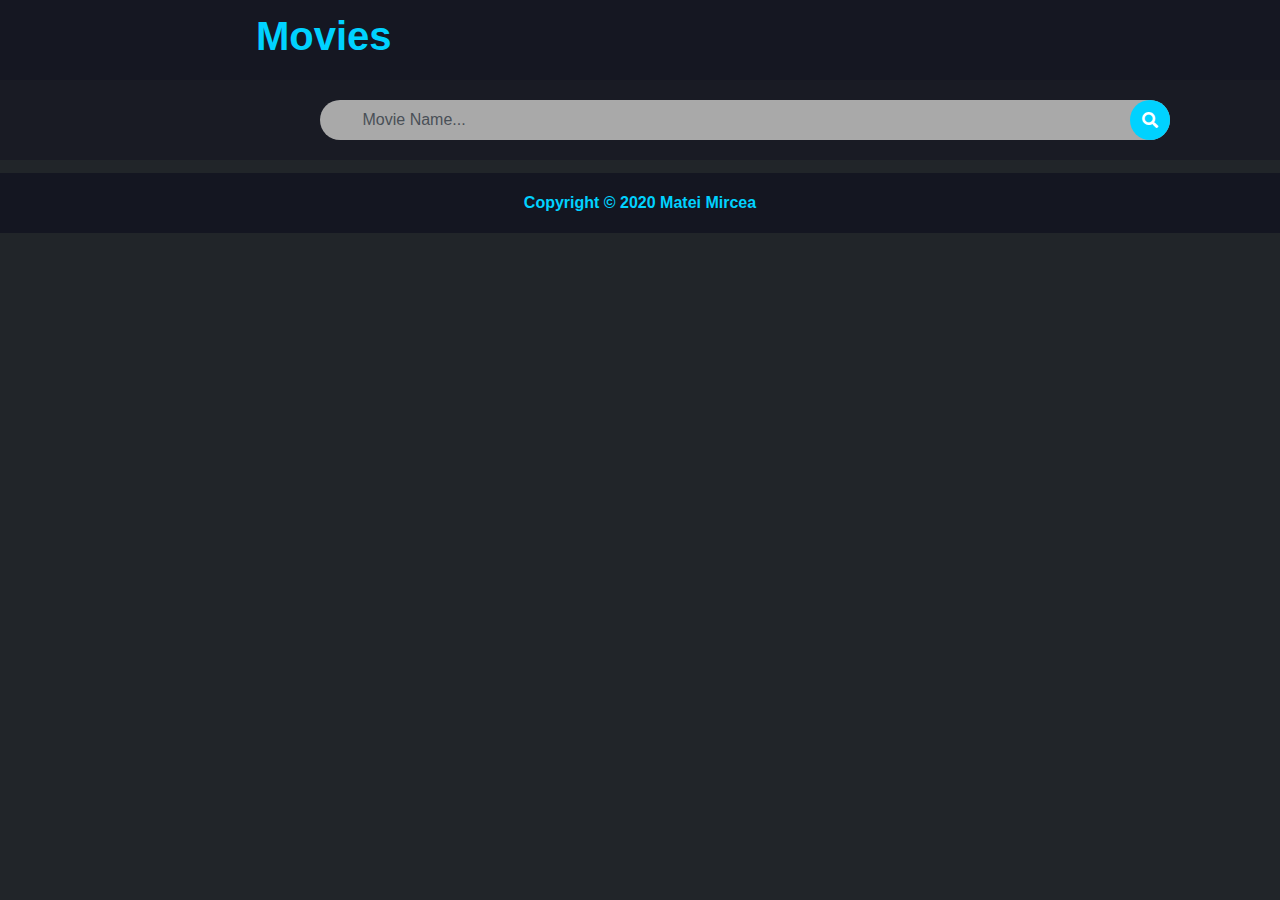
<file: index.html>
<!DOCTYPE html>
<html lang="en">
<head>
    <!-- META TAGS -->
    <meta charset="UTF-8">
    <meta name="viewport" content="width=device-width, initial-scale=1, shrink-to-fit=no">
    <meta http-equiv="X-UA-Compatible" content="IE=edge">
    <!-- SHORTCUT ICON -->
    <link rel="shorcut icon" type="image/png" href="img/images.png">
    <!-- TITLE -->
    <title>Movies</title>
    <!-- STYLESHEET-->
    <link rel="stylesheet" type="text/css" href="https://cdnjs.cloudflare.com/ajax/libs/font-awesome/5.13.0/css/all.min.css">
    <link rel="stylesheet" href="css/bootstrap.min.css">
    <link rel="stylesheet" href="css/main.css">
</head>
<body>

<header>
    <h1><a href="index.html">Movies</a></h1>
</header>

<div class="first-result"></div>

<form>
   <div class="form-group">
       <input type="text" id="inputValue" placeholder="Movie Name...">
       <button type="submit" id="search"><i class="fas fa-search"></i></button>
   </div>
</form>


<div id="movies-searchable"></div>

<div id="nowPlaying"></div>

<div id="movies-popular"></div>

<footer><p>Copyright © 2020 Matei Mircea</p></footer>

<script src="src/jquery.min.js"></script>
<script src="src/bootstrap.min.js"></script>
<script src="src/main.js"></script>

</body>
</html>
</file>
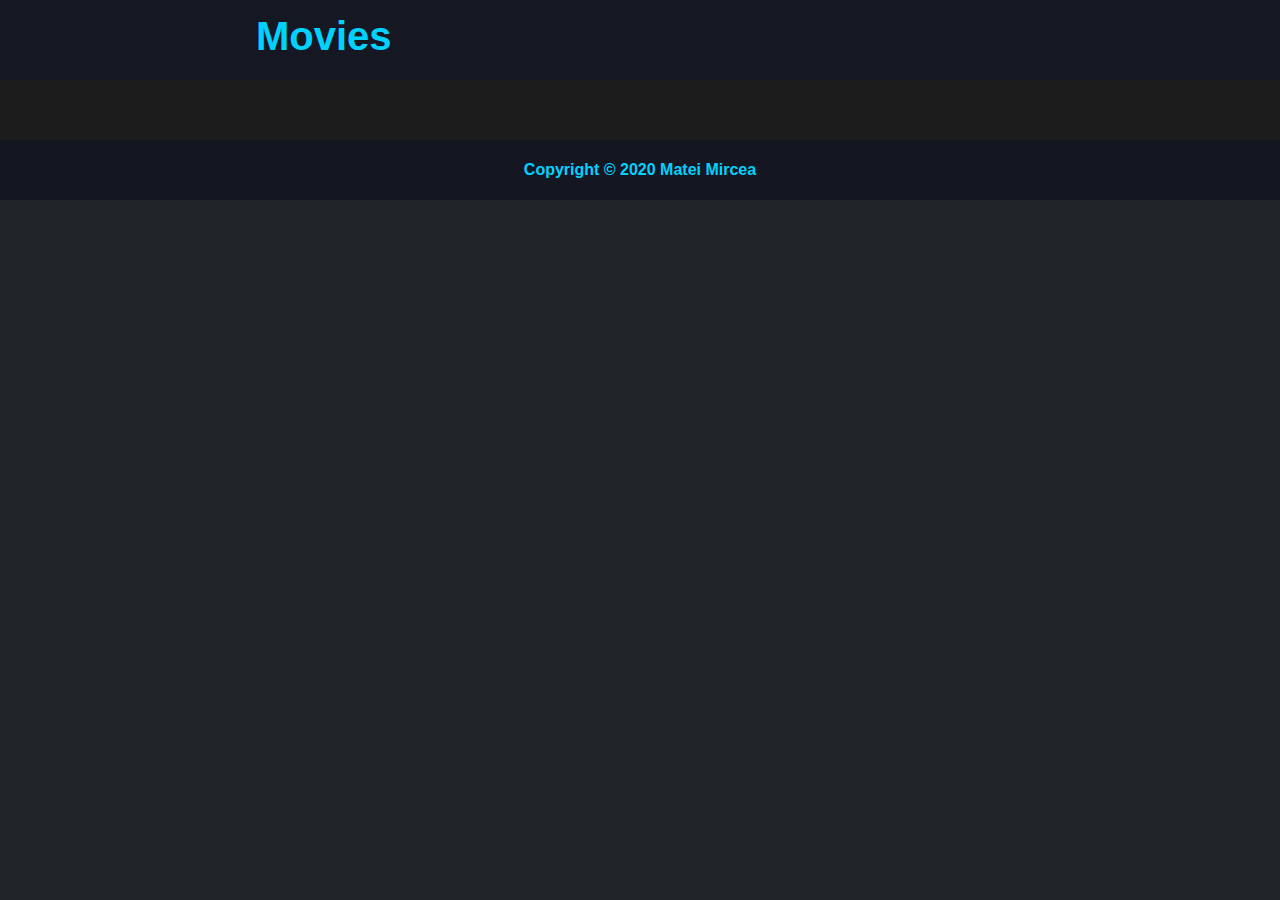
<file: movies.html>
<!DOCTYPE html>
<html lang="en">
<head>
    <!-- META TAGS -->
    <meta charset="UTF-8">
    <meta name="viewport" content="width=device-width, initial-scale=1, shrink-to-fit=no">
    <meta http-equiv="X-UA-Compatible" content="IE=edge">
    <!-- SHORTCUT ICON -->
    <link rel="shorcut icon" type="image/png" href="img/images.png">
    <!-- TITLE -->
    <title>Details</title>
    <!-- STYLESHEET-->
    <link rel="stylesheet" type="text/css" href="https://cdnjs.cloudflare.com/ajax/libs/font-awesome/5.13.0/css/all.min.css">
    <link rel="stylesheet" href="css/bootstrap.min.css">
    <link rel="stylesheet" href="css/movies.css">
</head>
<body>
<div class="navigation">
    <h1><a href="index.html">Movies</a></h1>
</div>

<div id="home"></div>

<div id="over" class="container-fluid"> </div>

<div id="crews" class="container-fluid"> </div>

<div id="actors" class="container-fluid"></div>


<footer><p>Copyright © 2020 Matei Mircea</p></footer>

<script src="src/jquery.min.js"></script>
<script src="src/bootstrap.min.js"></script>
<script src="src/movies.js"></script>

</body>
</html>
</file>
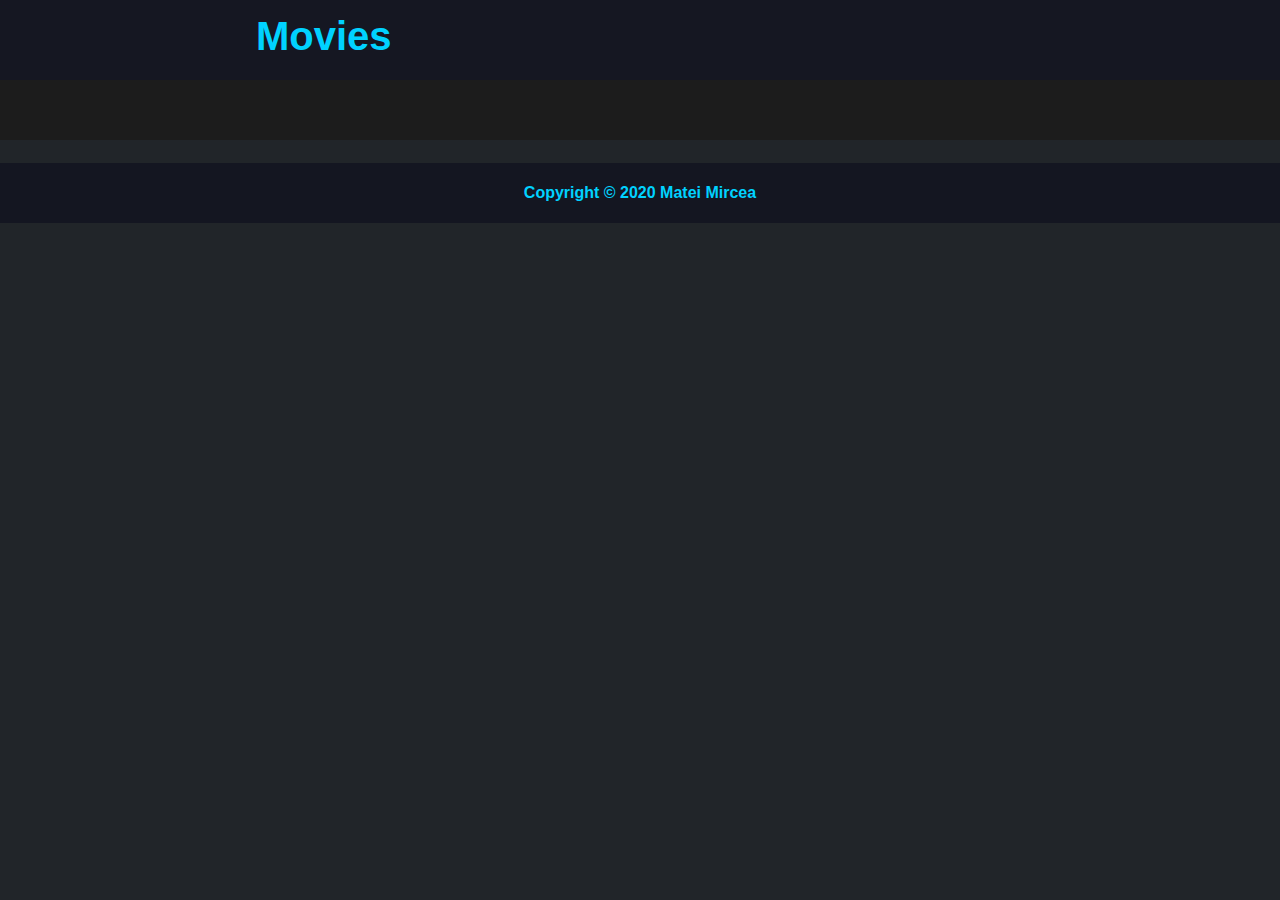
<file: profile.html>
<!DOCTYPE html>
<html lang="en">
<head>
    <!-- META TAGS -->
    <meta charset="UTF-8">
    <meta name="viewport" content="width=device-width, initial-scale=1, shrink-to-fit=no">
    <meta http-equiv="X-UA-Compatible" content="IE=edge">
    <!-- SHORTCUT ICON -->
    <link rel="shorcut icon" type="image/png" href="img/images.png">
    <!-- TITLE -->
    <title>Biography</title>
    <!-- STYLESHEET-->
    <link rel="stylesheet" type="text/css" href="https://cdnjs.cloudflare.com/ajax/libs/font-awesome/5.13.0/css/all.min.css">
    <link rel="stylesheet" href="css/bootstrap.min.css">
    <link rel="stylesheet" href="css/profile.css">
</head>
<body>
<div class="navigation">
    <h1><a href="index.html">Movies</a></h1>
</div>

<div id="movie"></div>

<div id="media" class="container">

    <div id="content" class="row">

        <div id="left-column" class="col-3"> </div>

        <div id="center-column" class="col-8"> </div>

    </div>

</div>

<footer><p>Copyright © 2020 Matei Mircea</p></footer>

<script src="src/jquery.min.js"></script>
<script src="src/bootstrap.min.js"></script>
<script src="src/profile.js"></script>
</body>
</html>
</file>
<file: css/main.css>
/*General*/
a:hover, a:focus {
    text-decoration: none;
    outline: none;
}

html {
    padding: 0; margin: 0;
    height: 100%;
}
body {
    padding: 0; margin: 0;
    font-family: 'Source Sans Pro', Arial, sans-serif;
    min-height: 100%;
    background-color: rgba(33, 37, 41, 1);
}
header {
    display: flex; justify-content: left; align-items: center;
    padding: 0; margin: 0;
    width: 100%;  height: 80px;
    background-color: rgba(20, 22, 33, 0.9);
    text-align: left;
}

header h1 {
    margin-left: 20%;
    display: block; padding: 0;
    font-weight: 800;
}
header h1 a {
    color: #00d2ff;
}
header h1 a:hover { color: #00d2ff;
    padding: 0; margin: 0;
}
#output {
    color: greenyellow;
    text-align: left;
    padding-left: 10%;
    background: linear-gradient(to bottom, darkred, rgba(0, 0, 0, 0.7));
}

form {
    background-color: rgba(20, 22, 33, 0.6);
    text-align: center;
    margin: 0; padding: 0;
    width: 100%;
    display: flex; justify-content: left;
}
.form-group {
    color: #495057; background-color: darkgrey;
    width: 850px; border-radius: 20px;
    padding: 0; margin: 20px 20px 20px 25%;
    display: flex; justify-content: left; align-content: center;
}
#inputValue::placeholder {
    color: #495057;
}
#inputValue {
    color: white; background: transparent;
    border: none;
    padding: 0; margin: 0 0 0 5%;
    width: calc(100% - 40px);
    font-size: 1rem; font-weight: 400; text-transform: capitalize;
}
#search {
    display: flex; justify-content: center; align-items: center;
    border: none; outline: none;
    padding: 10px; margin: 0;
    color: white; background-color: #00d2ff;
    font-weight: 400;  border-radius: 20px;
    text-align: center; cursor: pointer;
    width: 40px; height: 40px;
}
#search .fa-search { font-size: 16px;
    width: 25px; height: 25px;
    padding: 5px;
    display: flex; justify-content: center; align-items: center;
}
#resultat {
    text-align: left; width: 100%;
    font-size: 30px;
    color: #00d2ff;
    margin-left: 20%; margin-top: 1%; margin-bottom: 1%;
 }

.first-result {
    width: 100%; height: 100%;
    padding: 0; margin: 0;
}
.first-background {
    padding: 0; margin: 0;
    background-size: 100%, cover !important;
    background-position: center, center !important;
    background-repeat: no-repeat;
    width: 100%;
    height: 600px;
    position: relative;
}

.first-result-text {
    color: #fff; max-width: 700px; max-height: 100px;
    position: absolute; bottom: 200px; left: 25%;
    margin-right: 20px;
}
.first-result-text h1 { margin: 0;
    font-size: 48px;
}
.first-result-text p { margin: 0;
    font-size: 22px;
    line-height: 26px;
}

/*Movie Search Container*/
#movies-searchable {
    margin: 0 auto;
    display: flex; justify-content: center; align-items: center; flex-wrap: wrap;
}
.chit-chat {
    margin: 5px;
    display: inline; position: relative;
    height: 300px; width: 360px;
    border: 2px solid grey;
    box-shadow: 0 2px 8px rgba(238,238,238, 1);
}
.image-poster {
    position: absolute; left: 0; top: 0;
    width: 200px; height: 100%;
}
.right {
    position: absolute; right: 0; top: 2%;
    width: 42%; height: 43%;
}
.right2 {
    position: absolute; right: 0; top: 45%;
    display: flex; flex-direction: column;
    height: 55%;
    width: 42%;  padding-right: 1%;
}
.title {
    font-weight: 600;
    font-size: 16px; color: white;
    width: 140px; padding: 0; margin-bottom: 1%;
}
.an {
    color: #00d2ff;
    border: 3px inset rgba(0, 82.4, 100, 0.5); padding: 0;
}
.view-more {
    width: 80px; height: 20px;
    color: #00d2ff;
    margin: 5% 0 0;
    display: flex; flex-direction: column; align-items: center; justify-content: center;
}
.view-more a {
    width: 100%;
}
.view-more a:hover {
    cursor: pointer;
}
.view-more a:hover,  .view-more a:visited {
    text-decoration: none;
    outline: none;
}
.plot {
    color: white; font-size: 14px;
    display: flex; flex-direction: column; align-items: center; justify-content: center;
    width: 145px;
    height: 50%;
}


/*Popular Movies Container*/
h1#popular-resultat {
    text-align: left; width: 100%;
    font-size: 30px;
    color: #00d2ff;
    margin-left: 20%; margin-top: 1%; margin-bottom: 1%;
}
#movies-popular {
    margin-bottom: 1%;
    display: flex; 
    justify-content: center; align-items: center; flex-wrap: wrap;
}

.popular-chit-chat {
    margin: 5px;
    display: inline; position: relative;
    height: 300px; width: 360px;
    border: 2px solid grey;
    box-shadow: 0 2px 8px rgba(238,238,238, 1);
}
.popular-image-poster {
    position: absolute; left: 0; top: 0;
    width: 200px; height: 100%;
}
.popular-right {
    position: absolute; right: 0; top: 2%;
    width: 42%; height: 43%;
}
.popular-right2 {
    position: absolute; right: 0; top: 45%;
    display: flex; flex-direction: column;
    height: 55%;
    width: 42%;  padding-right: 1%;
}
.popular-title {
    font-weight: 600;
    font-size: 16px; color: white;
    width: 140px; padding: 0; margin-bottom: 1%;
}
.popular-an {
    color: #00d2ff;
    border: 3px inset rgba(0, 82.4, 100, 0.5); padding: 0;
}
.popular-plot {
    color: white; font-size: 14px;
    display: flex; flex-direction: column; align-items: center; justify-content: center;
    width: 145px;
    height: 50%;
}


/*Now Playing Movies Container*/
#nowPlaying {
    display: flex;
    justify-content: center; align-items: center; flex-wrap: wrap;
}
h1#nowPlaying-resultat {
    text-align: left; width: 100%;
    font-size: 30px;
    color: #00d2ff;
    margin-left: 20%; margin-top: 1%; margin-bottom: 1%;
}
.now-chit-chat {
    margin: 5px;
    display: inline; position: relative;
    height: 300px; width: 360px;
    border: 2px solid grey;
    box-shadow: 0 2px 8px rgba(238,238,238, 1);
}
.now-image-poster {
    position: absolute; left: 0; top: 0;
    width: 200px; height: 100%;
}
.now-right {
    position: absolute; right: 0; top: 2%;
    width: 42%; height: 43%;
}
.now-right2 {
    position: absolute; right: 0; top: 45%;
    display: flex; flex-direction: column;
    height: 55%;
    width: 42%;  padding-right: 1%;
}
.now-title {
    font-weight: 600;
    font-size: 16px; color: white;
    width: 140px; padding: 0; margin-bottom: 1%;
}
.now-an {
    color: #00d2ff;
    border: 3px inset rgba(0, 82.4, 100, 0.5); padding: 0;
}
.now-plot {
    color: white; font-size: 14px;
    display: flex; flex-direction: column; align-items: center; justify-content: center;
    width: 145px;
    height: 50%;
}



/* Footer */
footer {
    display: flex; justify-content: center; align-items: center;
    position: relative; bottom: 0; left: 0; right: 0;
    padding: 0; margin: 0;
    width: 100%; height: 60px;
    background-color: rgba(20, 22, 33, 1);
}

footer p {
    color: #00d2ff; font-weight: 600;
    padding: 0; margin: 0;
}


/* Media Queries*/

/* Extra small*/
@media (max-width: 575.98px) {
    .first-result-text {
        max-width: 700px; max-height: 150px;
        position: absolute; bottom: 120px; left: 5%;
        margin-right: 20px;
    }
    .first-result-text h1 { margin: 0;
        font-size: 30px;
    }
    .first-result-text p { margin: 0;
        font-size: 16px;
        line-height: normal;
    }
    .form-group { width: 100%;
        max-width: 850px; border-radius: 20px;
        padding: 0;
        margin: 20px;
        display: flex; justify-content: center; align-content: center;
    }
     .now-right {
        position: absolute; right: 15%; top: 2%; left: 63%;
        height: 43%; max-width: 35%;
        margin: 0;
    }
    .now-title {
        max-width: 115px;
    }
    .now-right2 {
        position: absolute; right: 15%; top: 45%; left: 63%;
        display: flex; flex-direction: column;
        height: 55%; max-width: 35%;
        margin: 0;
    }
    .now-plot {
        max-width: 110px;
    }
    .view-more {
        margin-top: 10%;
    }

    #inputValue {
        color: white; background: transparent;
        border: none;
        padding: 0; margin: 0 0 0 5%;
        width: calc(100% - 40px);
        font-size: 1rem; font-weight: 400; text-transform: capitalize;
    }

    #nowPlaying {
        padding: 0; margin-left: 5%;
        display: flex; justify-content: left; align-items: center; flex-wrap: wrap;
    }

    #nowPlaying h1#nowPlaying-resultat {
        text-align: left; width: 100%;
        font-size: 26px;
        color: #00d2ff;
        margin-left: 5%; margin-top: 1%; margin-bottom: 1%;
    }
    #movies-popular {
        padding: 0; margin-left: 5%;
        display: flex; justify-content: left; align-items: center; flex-wrap: wrap;
    }
    #movies-popular h1#popular-resultat {
        text-align: left; width: 100%;
        font-size: 26px;
        color: #00d2ff;
        margin-left: 5%; margin-top: 1%; margin-bottom: 1%;
    }
     .popular-right {
        position: absolute; right: 15%; top: 2%; left: 63%;
        height: 43%; max-width: 35%;
        margin: 0;
    }
    .popular-title {
        max-width: 115px;
    }
    .popular-right2 {
        position: absolute; right: 15%; top: 45%; left: 63%;
        display: flex; flex-direction: column;
        height: 55%; max-width: 35%;
        margin: 0;
    }
    .popular-plot {
        max-width: 110px;
    }
}

/* Small*/
@media (min-width: 576px) and (max-width: 767.98px) {
    .first-result-text {
        max-width: 700px; max-height: 100px;
        position: absolute; bottom: 100px; left: 5%;
        margin-right: 20px;
    }
    .first-result-text h1 { margin: 0;
        font-size: 30px;
    }
    .first-result-text p { margin: 0;
        font-size: 16px;
        line-height: normal;
    }
    .form-group { width: 100%;
        max-width: 850px; border-radius: 20px;
        padding: 0;
        margin: 20px;
        display: flex; justify-content: center; align-content: center;
    }

    #inputValue {
        color: white; background: transparent;
        border: none;
        padding: 0; margin: 0 0 0 5%;
        width: calc(100% - 40px);
        font-size: 1rem; font-weight: 400; text-transform: capitalize;
    }
    #nowPlaying {
        padding: 0; margin-left: 5%;
        display: flex; justify-content: center; align-items: center; flex-wrap: wrap;
    }

    #nowPlaying h1#nowPlaying-resultat {
        text-align: left; width: 100%;
        font-size: 26px;
        color: #00d2ff;
        margin-left: 5%; margin-top: 1%; margin-bottom: 1%;
    }
    #movies-popular {
        padding: 0; margin-left: 5%;
        display: flex; justify-content: center; align-items: center; flex-wrap: wrap;
    }
    #movies-popular h1#popular-resultat {
        text-align: left; width: 100%;
        font-size: 26px;
        color: #00d2ff;
        margin-left: 5%; margin-top: 1%; margin-bottom: 1%;
    }
}

/* Medium*/
@media (min-width: 768px) and (max-width: 991.98px) {
    .first-result-text {
        max-width: 700px; max-height: 100px;
        position: absolute; bottom: 150px; left: 5%;
        margin-right: 20px;
    }
    .first-result-text h1 { margin: 0;
        font-size: 30px;
    }
    .first-result-text p { margin: 0;
        font-size: 20px;
        line-height: normal;
    }
    .form-group { width: 100%;
        max-width: 850px; border-radius: 20px;
        padding: 0;
        margin: 20px 20px 20px 5%;
        display: flex; justify-content: center; align-content: center;
    }

    #nowPlaying {
        padding: 0; margin-left: 5%;
        display: flex; justify-content: left; align-items: center; flex-wrap: wrap;
    }

    #nowPlaying h1#nowPlaying-resultat {
        text-align: left; width: 100%;
        color: #00d2ff;
        margin-left: 5%;
        margin-top: 1%; margin-bottom: 1%;
    }
    #movies-popular {
        padding: 0; margin-left: 5%;
        /*margin: 0 auto;*/
        display: flex; justify-content: left; align-items: center; flex-wrap: wrap;
    }
    #movies-popular h1#popular-resultat {
        text-align: left; width: 100%;
        color: #00d2ff;
        margin-left: 5%; margin-top: 1%; margin-bottom: 1%;
    }
}

/*Large*/
@media (min-width: 992px) and (max-width: 1199.98px) {
    .first-result-text {
        max-width: 700px; max-height: 100px;
        position: absolute; bottom: 150px; left: 10%;
        margin-right: 20px;
    }
    .first-result-text h1 { margin: 0;
        font-size: 30px;
    }
    .first-result-text p { margin: 0;
        font-size: 20px;
        line-height: normal;
    }
    .form-group { width: 100%;
        max-width: 850px; border-radius: 20px;
        padding: 0; margin: 20px 20px 20px 10%;
        display: flex; justify-content: center; align-content: center;
    }

    #nowPlaying {
        padding: 0; margin-left: 10%;
        display: flex; justify-content: left; align-items: center; flex-wrap: wrap;
    }

    #nowPlaying h1#nowPlaying-resultat {
        text-align: left; width: 100%;
        color: #00d2ff;
        margin-left: 0; margin-top: 1%; margin-bottom: 1%;
    }
    #movies-popular {
        padding: 0; margin-left: 10%;
        display: flex; justify-content: left; align-items: center; flex-wrap: wrap;
    }
    #movies-popular h1#popular-resultat {
        text-align: left; width: 100%;
        color: #00d2ff;
        margin-left: 0; margin-top: 1%; margin-bottom: 1%;
    }
}
</file>
<file: css/movies.css>
/* General */
a:hover, a:focus {
    text-decoration: none;
    outline: none;
}

html {
    padding: 0; margin: 0;
    height: 100%;
}
body {
    padding: 0; margin: 0;
    font-family: 'Source Sans Pro', Arial, sans-serif;
    min-height: 100%;
    background-color: rgba(33, 37, 41, 1);
}
.navigation {
    display: flex; justify-content: left; align-items: center;
    padding: 0; margin: 0;
    width: 100%;  height: 80px;
    background-color: rgba(20, 22, 33, 0.9);
    text-align: left;
}
.navigation h1 {
    margin-left: 20%;
    display: block; padding: 0;
    font-weight: 800;
}
.navigation h1 a {
    color: #00d2ff;
}
.navigation h1 a:hover {
    color: #00d2ff;
    padding: 0; margin: 0;
}

/* Home */
#home {
    width: 100%;
    height: 60px;
    background: #1c1c1c;
    display: flex; justify-content: left; align-items: center;
    font-size: 20px;
}
#home a {
    color: ghostwhite; margin-left: 21%;
}
#movie-name {
    color: white; font-size: 20px;
}

/* Cover */
#over {
    padding: 0; margin: 0;
    background-color: rgba(20, 22, 33, 0.9);
}
.movieinfo {
    background-size: cover !important;
    background-position: center !important;
    width: 100%;
    height: 600px;
    padding: 40px 20px;
    box-sizing: border-box;
}

.movieinfo-content {
    display: flex;
    max-width: 1280px;
    margin: 0 auto; padding: 0;
    background: rgba(0, 0, 0, 0.7);
    position: relative;
}
#over .row:nth-child(2) {
    height: 85%; width: 70%;
    position: relative; left: 30%; top: 5%;
    margin: 0; padding: 0;
    display: flex; justify-content: left; flex-direction: column;
}
.movieinfo-poster {
    width: 27%;
    height: 100%;
    position: absolute; top: 0; left: 0;
    padding: 0; margin: 0;
}
.movieinfo-poster .movieposter {
    height: 100%;
}
.movieinfo-poster .movieposter img {
    width: 100%; height: 100%;
}

.movieinfo-text {
    max-height: 90%; max-width: 95%;
    padding: 0; margin: 0;
    color: #fff; display: flex; justify-content: left; flex-direction: column;
}

#movieinfos {
    max-height: 90%;
    max-width: 100%;
    display: flex; flex-wrap: wrap; justify-content: space-between;
    padding: 5% 40px 40px 0; margin: 0;
}
.movieinfo-text .titleu {
    display: inline;
}
.movieinfo-text .titleu span {
    font-size: 30px; display: inline;
}
.movieinfo-text .title {
    font-weight: 600;
}
.movieinfo-text .info {
    font-family: 'Source Sans Pro', Arial, sans-serif;
    font-size: 1em;
}
.movieinfo-text .info .dot {
    display: inline-block; position: relative; top: -2px;
    height: 4px; width: 4px;
    background-color: white;
    border-radius: 50%;
}
.tags { display: block;
    margin: 1% 0 1%; padding: 0;
    color: darkgrey; font-style: italic;
}
.movieinfo-text .plot {
    margin-bottom: 2%; margin-top: 2%; font-size: 20px; font-weight: 600;
}
.movieinfo-text p.over{
    font-size: 15px;
}
.movieinfo-text1 {
    margin: 0; padding: 0;
    display: flex; align-content: center;
    color: white;
}
.movieinfo-text1 div {
    margin-top: 5%;
}
.movieinfo-text1 .dir {
    margin: 0; padding: 0;
}
.movieinfo-text1 .prod {
    margin: 0; padding: 0;
}
.movieinfo-text1 .director {
    margin: 0; padding: 0;
}
.movieinfo-text1 .director .directors {
    margin: 0; font-weight: 600;
}
.movieinfo-text1 .producer {
    margin: 0; padding: 0;
}
.movieinfo-text1 .producer .producers {
    margin: 0; padding: 0; font-weight: 600;
}
.movieinfo-text2 {
    padding: 0;   margin: 0;
    display: flex; align-content: center;
    color: white;
}
.movieinfo-text2 div {
    margin-top: 5%;
}
.movieinfo-text2 .budget {
    width: 50%; margin: 0;
    display: flex; flex-direction: column;
}
.movieinfo-text2 .revenue {
    width: 50%; margin: 0; padding: 0;
    display: flex; flex-direction: column;
}
.movieinfo-text2 div p { padding: 0;
    margin: 0;
}
.movieinfo-text2 div p:first-of-type {
    margin: 0 0 0 1%; padding: 0;
    font-weight: 600;  width: 100%;;
}
.movieinfo-text h1 {
    font-size: 48px;
    margin: 0;
}

.movieinfo-text h3 {
    font-size: 16px;
    line-height: 0;
    margin-top: 30px;
    margin-bottom: 10px;
}

.movieinfo-text p {
    font-size: 18px; line-height: 26px;
}
#homepage {
    display: flex; justify-content: left; align-content: center;
    padding: 0; margin: 0;
}
#homepage a {
    color: white;
}
#homepage a:hover {
    color: gold;
}
#homepage p {
    width: 150px;
}

#actors {
    margin: 0 auto; padding: 0 0 0 10%;
    display: flex; justify-content: left; align-items: center; flex-wrap: wrap;
}


/* Crew */
#crews {
    padding: 0;
    display: flex; justify-content: center; align-items: center; flex-wrap: wrap;
}
#crews h1 {
     width: 100%; color: #00d2ff; padding: 0;
     font-size: 30px; margin: 1% 0 0 21%;
 }
#crews .crew-act {
    display: flex; justify-content: center; align-items: center;
    width: 200px; height: 400px;
    margin: 2%;
    border: 1px solid rgba(211,211,211, 1);
    box-shadow: 0 2px 8px rgba(238,238,238, 1);
}
#crews .crewimg {
    width: 100%; height: 100%;
}
#crews .crewimg div { margin: 0; padding: 0;
    width: 100%; max-height: 300px;
}
#crews .crewimg div img {
    max-width: 100%; max-height: 100%;
}
#crews .crew-name {
    display: block;
    font-size: 16px; font-weight: 600;
    color: white;
    margin: 5% 0 0 2%; padding: 0;
}
#crews .crew-character {
    font-size: 14px;
    color: white;
    margin: 0 0 0 2%; padding: 0;
}


/* Actors */
#actors {
    padding: 0;
    display: flex; justify-content: center; align-items: center; flex-wrap: wrap;
}
#actors h1 {
    width: 100%; color: #00d2ff; padding: 0;
    font-size: 30px; margin: 1% 0 0 21%;
}
.actori {
    display: flex; justify-content: center; align-items: center;
    width: 200px; height: 400px;
    margin: 2%;
    border: 1px solid rgba(211,211,211, 1);
    box-shadow: 0 2px 8px rgba(238,238,238, 1);
}

.actorimg {
    width: 100%; height: 100%;
}
.actorimg div { margin: 0; padding: 0;
    width: 100%; max-height: 300px;
}
.actorimg div img {
    max-width: 100%; max-height: 100%;
}

#actors .actor-name {
    display: block;
    font-size: 16px; font-weight: 600;
    color: white;
    margin: 5% 0 0 2%; padding: 0;
}

#actors .actor-character {
    font-size: 14px;
    color: white;
    margin: 0 0 0 2%; padding: 0;
}


/* Footer */
footer {
    display: flex; justify-content: center; align-items: center;
    position: relative; bottom: 0; left: 0; right: 0;
    padding: 0; margin: 0;
    width: 100%; height: 60px;
    background-color: rgba(20, 22, 33, 1);
}

footer p {
    color: #00d2ff; font-weight: 600;
    padding: 0; margin: 0;
}

* .view-more {
    color: #00d2ff;
    margin: 0 0 0 2%; padding: 0;
}
* .view-more a {
    width: 100%;
}
* .view-more a:hover {
    cursor: pointer;
}
* .view-more a:hover,  .view-more a:visited {
    text-decoration: none;
    outline: none;
}


/* Media Queries*/

/* Extra small*/
@media (max-width: 575.98px) {
      .movieinfo-content {
            display: none;
      }
}

/* Small*/
@media (min-width: 576px) and (max-width: 767.98px) {
     .movieinfo-poster {
            display: none;
     }
    #over .row:nth-of-type(2) {
        width: 95%;
        left: 5%;
    }
    .movieinfo-text2 .revenue {
        margin-left: 5%;
    }
}
</file>
<file: css/profile.css>
/* General */
a:hover, a:focus {
    text-decoration: none;
    outline: none;
}

html {
    padding: 0; margin: 0;
    height: 100%; width: 100%;
}
body {
    padding: 0; margin: 0;
    font-family: 'Source Sans Pro', Arial, sans-serif;
    min-height: 100%; width: 100%;
    background-color: rgba(33, 37, 41, 1); color: white;
}

/* Navigation - title */
.navigation {
    display: flex; justify-content: left; align-items: center;
    padding: 0; margin: 0;
    width: 100%;  height: 80px;
    background-color: rgba(20, 22, 33, 0.9);
    text-align: left;
}
.navigation h1 {
    margin-left: 20%;
    display: block; padding: 0;
    font-weight: 800;
}
.navigation h1 a {
    color: #00d2ff;
}
.navigation h1 a:hover {
    color: #00d2ff;
    padding: 0; margin: 0;
}
/* Navigation 2 */
#movie {
    width: 100%;
    height: 60px;
    background: #1c1c1c;
    display: flex; justify-content: left; align-items: center;
    font-size: 20px;
}
#movie a {
    color: ghostwhite; margin-left: 21%;
}
#movie #name {
    color: white; font-size: 20px;
}

/* Content */
#media { padding: 0; margin: 0 auto;
    width: 100%; height: 100%;
    background-color: white;
    position: relative;
}
#content {
    height: 100%; width: 100%;
    padding: 0; margin: 1% auto;
    position: relative;
    background-color: rgba(33, 37, 41, 1); color: white;
}

#media #content #left-column {
    height: 100%; max-width: 300px;
    color: white;
    padding: 0; margin-right: 2%;
}

#media #content #left-column-details {
    margin-top: 1%;
}

#content #left-column-picture img {
    border-radius: 5px;
}
#content #left-column #detalii {
    display: block;
}
#content #left-column #detalii div{
    margin-top: 3%;
}
#content #left-column #detalii div p {
    margin: 0; padding: 0;
    font-size: 18px; font-weight: 600; line-height: 1;
}
#content #left-column #detalii div span {
    margin: 0; padding: 0; line-height: 0;
}
#content #left-column #detalii div span a {
    color: white;
}
#content #left-column #detalii div span a:hover {
    color: #00d2ff;
}
#content #left-column #detalii .alsoknown {
   display: flex; justify-items: center; flex-direction: column;
}
#content #left-column #detalii .alsoknown p:first-child{
    display: flex; flex-direction: column;
    width: 100%;
}
#content #left-column #detalii ul {
    margin: 0; padding: 0; width: 300px;
    list-style-type: none;
    display: flex; justify-content: left;  flex-wrap: wrap;
}
#content #left-column #detalii .alsoknown ul li {
    margin-bottom: 0; margin-top: 8px;
    display: flex;   justify-content: left;  align-items: center; flex-wrap: wrap;
}

.known-for {
    margin-top: 2%;
}
.known-for-scrolabble ul {
    padding: 0; margin: 0;
}

.known-for-scrolabble p {
    font-size: 18px; font-weight: 600;
}
.known-for-scrolabble p:last-of-type {
    margin-top: 2%;
}
.known-for-scrolabble li a {
    border: 2px solid grey; box-shadow: 0 2px 8px rgba(238,238,238, 1); margin: 4px;
}
.known-for-scrolabble li#movieslist { margin: 0; padding: 0;
    overflow-x: scroll; overflow-y: hidden;
    list-style-type: none; display: flex;
    width: 100%; height: 320px;
}
.known-for-scrolabble li#movieslist a {
    display: inline-block;
}

.known-for-scrolabble li#movieslist img { display: block;
    width: 150px; margin-left: 1%;
    height: 250px;
}

#movieslist p.movie-title {
    font-size: 12px; text-align: center; color: #00d2ff;
    margin-left: 1%;
}

.known-for-scrolabble li#crewlist {
    margin: 0; padding: 0;
    overflow-x: scroll; overflow-y: hidden;
    list-style-type: none; display: flex;
    width: 100%; height: 320px;
}
.known-for-scrolabble li#crewlist a {
    display: inline-block;
}

.known-for-scrolabble li#crewlist img { display: block;
    width: 150px; margin-left: 1%;
    height: 250px;
}

#crewlist p.movie-title {
    font-size: 12px; text-align: center; color: #00d2ff;
    margin-left: 1%;
}
#crewlist p.crew-title {
    font-size: 12px; text-align: center; color: #00d2ff;
    margin-left: 1%;
}
#crewlist a:hover {
    cursor: pointer;
}
#crewlist img {
    border-radius: 5px;
}


#movieslist a:hover {
    cursor: pointer;
}
#movieslist img {
    border-radius: 5px;
}

/* Center Column */
 #center-column {
    height: 100%; max-width: 71%;
    margin: 0; padding: 0;
}

#center-column .title {
    font-weight: 700; font-size: 35px; margin-bottom: 2%;
}
#center-column h3 {
    font-weight: 600; font-size: 20px;
}


/* Footer */
footer {
    display: flex; justify-content: center; align-items: center;
    position: relative; bottom: 0; left: 0; right: 0;
    padding: 0; margin: 0;
    width: 100%; height: 60px;
    background-color: rgba(20, 22, 33, 1);
}

footer p {
    color: #00d2ff; font-weight: 600;
    padding: 0; margin: 0;
}


/* Media Queries*/

/* Extra small*/
@media (max-width: 575.98px) {
    .movieinfo-content {
        display: none;
    }
    #left-column {
        margin: 2% 5% 0;
    }
    #content #left-column-picture  {
        width: 300px; height: 400px;
    }
    #content #left-column-picture img {
        object-fit: cover; object-position: top;
        width: 100%; height: 100%;
    }
    #center-column {
        margin: 2% 5% 2%;
        max-width: 90%;
    }
}

/* Small*/
@media (min-width: 576px) and (max-width: 767.98px) {
    .movieinfo-poster {
        display: none;
    }
    #over .row:nth-of-type(2) {
        width: 95%;
        left: 5%;
    }
    #left-column {
        position: relative;
    }
    #left-column #left-column-details {
         position: absolute; top: 1%; left: 105%;
         width: 235px; padding: 0; margin: 0;
    }
    #content #left-column #detalii .alsoknown {
        display: none;
    }
    #left-column #left-column-details h4 {
        font-size: 30px; font-weight: 700;
    }
    #center-column {
        max-width: 100%;
    }
}

/* Medium*/
@media (min-width: 768px) and (max-width: 991.98px) {
    #left-column {
        height: 100%; max-width: 200px;
        padding: 0; margin: 0;
    }
    #center-column {
        height: 100%; max-width: 56%;
        margin: 0; padding: 0;
    }
}

/*Large*/
@media (min-width: 992px) and (max-width: 1199.98px) {
    #center-column {
        height: 100%; max-width: 66%;
        margin: 0; padding: 0;
    }
}
</file>
